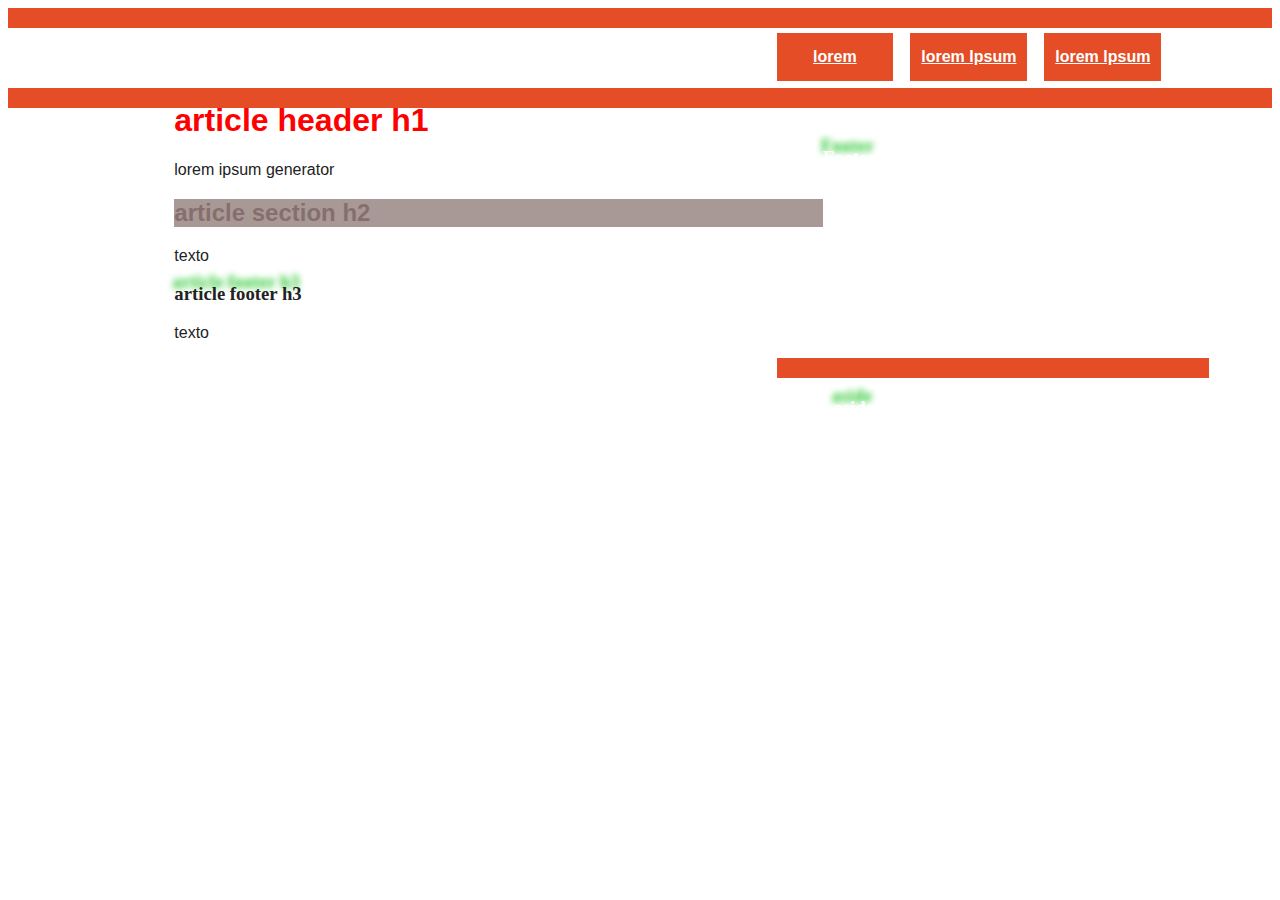
<file: PRACTICAS/PRACTICA 2/index.html>
<!DOCTYPE html>
<html>
    <head>
       <meta charset="utf-8">
       <link rel="stylesheet" href="css/estilos.css">

     </head>
    <body>
    	<div class="header-container">
    		<header class="container clearfix ">
    			<h1 class="title">h1.title </h1>
    			<nav>
    				<ul>
    					<li><a href="#">lorem </a></li>
    					<li><a href="#">lorem lpsum</a></li>
    					<li><a href="#">lorem lpsum</a></li>
    				</ul>
    			</nav>
    		</header>
    	</div> <!-- div .header-container -->
    	<div class="main-container">
    		<div class="main container clearfix">
    			<article>
    				<header>
    					<h1>article header h1</h1>
    					<p>lorem ipsum generator</p>
    				</header>
    				<section>
    					<h2>article section h2 </h2>
    					<p>texto</p>
    				</section>
    				<footer>
    					<h3>article footer h3</h3>
    					<p>texto</p>
    				</footer>
				</article>
				<aside>
					<h3>aside</h3>
					<p> Texto</p>
				</aside>
    		</div>
		</div>
		<div class="footer-container">
			<footer class="container">
				<h3>Footer</h3>
			</footer>
		</div>

     </body>
</html>
</file>
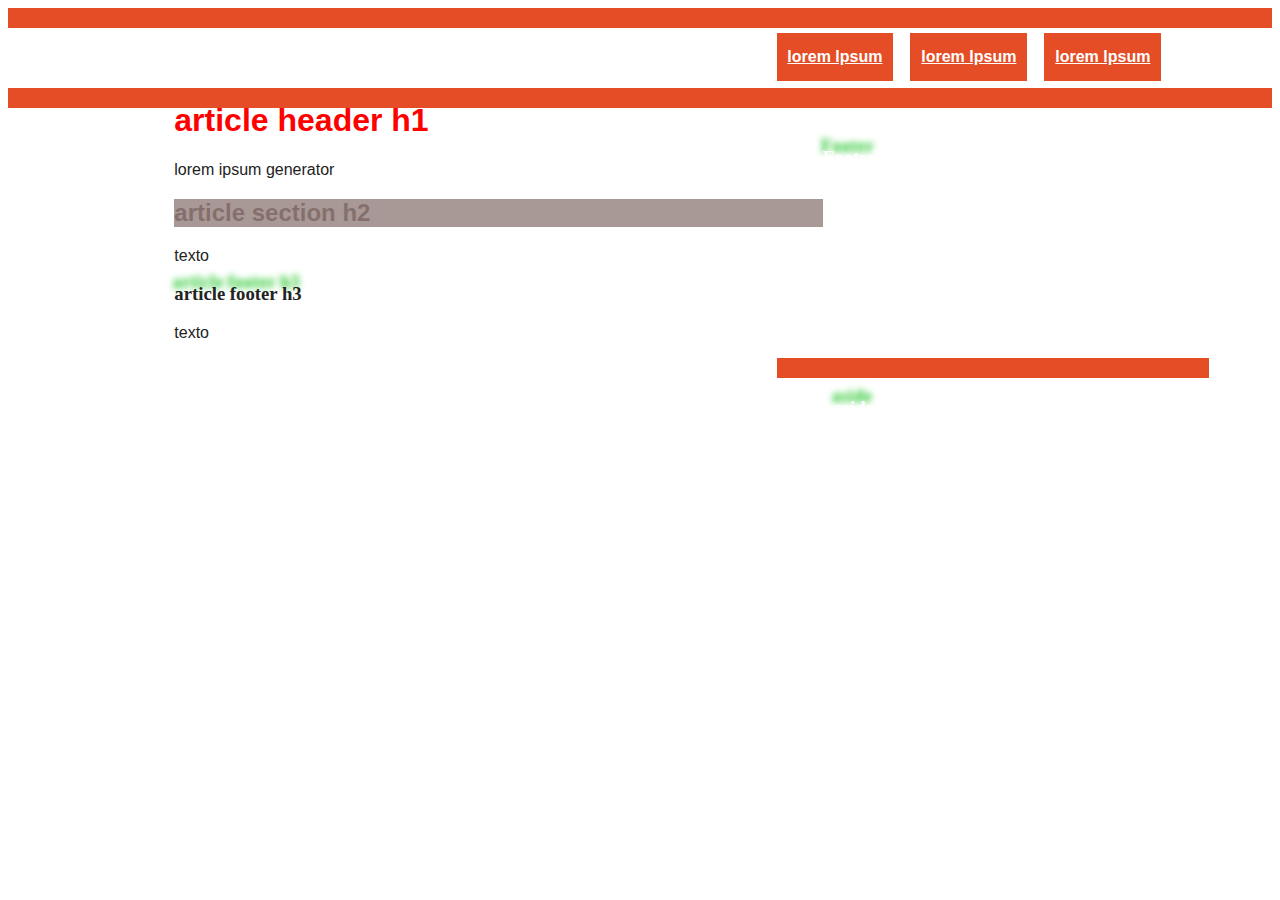
<file: PRACTICAS/PRACTICA 2/practica2.html>
<!DOCTYPE html>
<html>
    <head>
       <meta charset="utf-8">
       <link rel="stylesheet" href="css/estilos.css">

     </head>
    <body>
    	<div class="header-container">
    		<header class="container clearfix ">
    			<h1 class="title">h1.title </h1>
    			<nav>
    				<ul>
    					<li><a href="#">lorem lpsum</a></li>
    					<li><a href="#">lorem lpsum</a></li>
    					<li><a href="#">lorem lpsum</a></li>
    				</ul>
    			</nav>
    		</header>
    	</div> <!-- div .header-container -->
    	<div class="main-container">
    		<div class="main container clearfix">
    			<article>
    				<header>
    					<h1>article header h1</h1>
    					<p>lorem ipsum generator</p>
    				</header>
    				<section>
    					<h2>article section h2 </h2>
    					<p>texto</p>
    				</section>
    				<footer>
    					<h3>article footer h3</h3>
    					<p>texto</p>
    				</footer>
				</article>
				<aside>
					<h3>aside</h3>
					<p> Texto</p>
				</aside>
    		</div>
		</div>
		<div class="footer-container">
			<footer class="container">
				<h3>Footer</h3>
			</footer>
		</div>

     </body>
</html>
</file>
<file: PRACTICAS/PRACTICA 2/css/estilos.css>
html,button,imput,
select, texarea {
	color: #222;
} 
 body{
 	font-size: lem;
 	line-height: 1.4px;
 	font: 16px Helvetica 
 }
<<<<<<< HEAD
 h1{
 	font-family: 'Pangolin', cursive;

 	-moz-box-shadow: -19px -5px 9px #325cd9;
-webkit-box-shadow: -19px -5px 9px #325cd9;
box-shadow: -19px -5px 9px #325cd9;     
 }
 h2{
 	background-color: rgba(110, 84, 80, 0.6);
background: rgba(110, 84, 80, 0.6);
color: rgba(110, 84, 80, 0.6);

    font-family: 'Pangolin', cursive;
font-family: 'Bahiana', cursive;
font-family: 'Caveat Brush', cursive;
font-family: 'Indie Flower', cursive;
font-family: 'Bitter', serif;
font-family: 'Nunito Sans', sans-serif;
 }
 h3{
 	text-shadow:-2px -12px 6px #1dc423;
font-family: 'Bahiana', cursive;
font-family: 'Caveat Brush', cursive;
font-family: 'Bitter', serif;
font-family: 'Nunito Sans', sans-serif;
font-family: 'Indie Flower', cursive;	
 }
=======
>>>>>>> 0bde5f633c89bd8dc62d8580003d7171a9834209
 hr{
 	display: block;
 	height: 1px;
 	border: 0px;
 	border-top: 1px solid #ccc ;
 	margin: lem 0;
 	padding: 0px;
 }
 .container{
 	width: 90%;
 	margin: 0 5%;
 }
 .header-container{
 	border-bottom: 20px solid #e44d26;
 }
 .footer-container,
 .main aside{
 	border-top: 20px solid #e44d26;
 }
 .header-container
 .footer-container
 .main aside{
 	background: :# f16529;
 }
 .title{color: white;}
 nav ul{
 	margin: 0;
 	padding: 0;
 }
 nav a{
 	display: block;
 	margin-bottom:10px;
 	padding: 15px 0;
 	text-align: center;
 	text-decoration: name ;
 	font-weight: bold;;
 	color: white;
 	background: #e44d26
 }
 nav a:hover,
 nav a:visited {
 	color: white;
 }
 nav a:hover{
 	text-decoration: underline;
 }
 .main{
 	padding: 30px 0;
 }
 .main articule h1{
 	font-size: 2cm

 }
 .main aside {
 	color: white;
 	padding: 0px 5% 10px;
 }
 .footer-container footer{
 	color: white;
 	padding: 20px 0
 }
 .clearfix:before,
 .clearfix:after{
 	content: " ";
 	display: table;
 }
 @media only screen and (min-width:480px){
 	h1{
 		color:red;
<<<<<<< HEAD
 		
=======
>>>>>>> 0bde5f633c89bd8dc62d8580003d7171a9834209
 	}
 	nav a{
 		float: left;
 		width: 27%;
 		margin: 25px 2%;
 		margin-bottom: 0;
 	}
 	nav li:first-child a{
 		margin-left: 0;
 	}
 	nav li:last-child a{
 		margin-right: 0;
 	}
 	nav ul li{
 		display: inline;
 	}
 }/* 480*/
 @media only screen and (min-width: 760px){
 	.title {
 		float: left;
 	}
 	nav{
 		float: right;
 		width: 38%;
 	}
 	.main aside{
 		float: right;
 		width: 28%;
 	}
 }/* 760*/
 .main aside{
 	float: right;
 	width: 28%
 }
 .main article{
 	float: left;
 	width: 57%;
 }
@media only screen and (min-width: 1100px){
	.content {
		width: 1026px;
		margin: 0 auto;
			}
}
</file>
